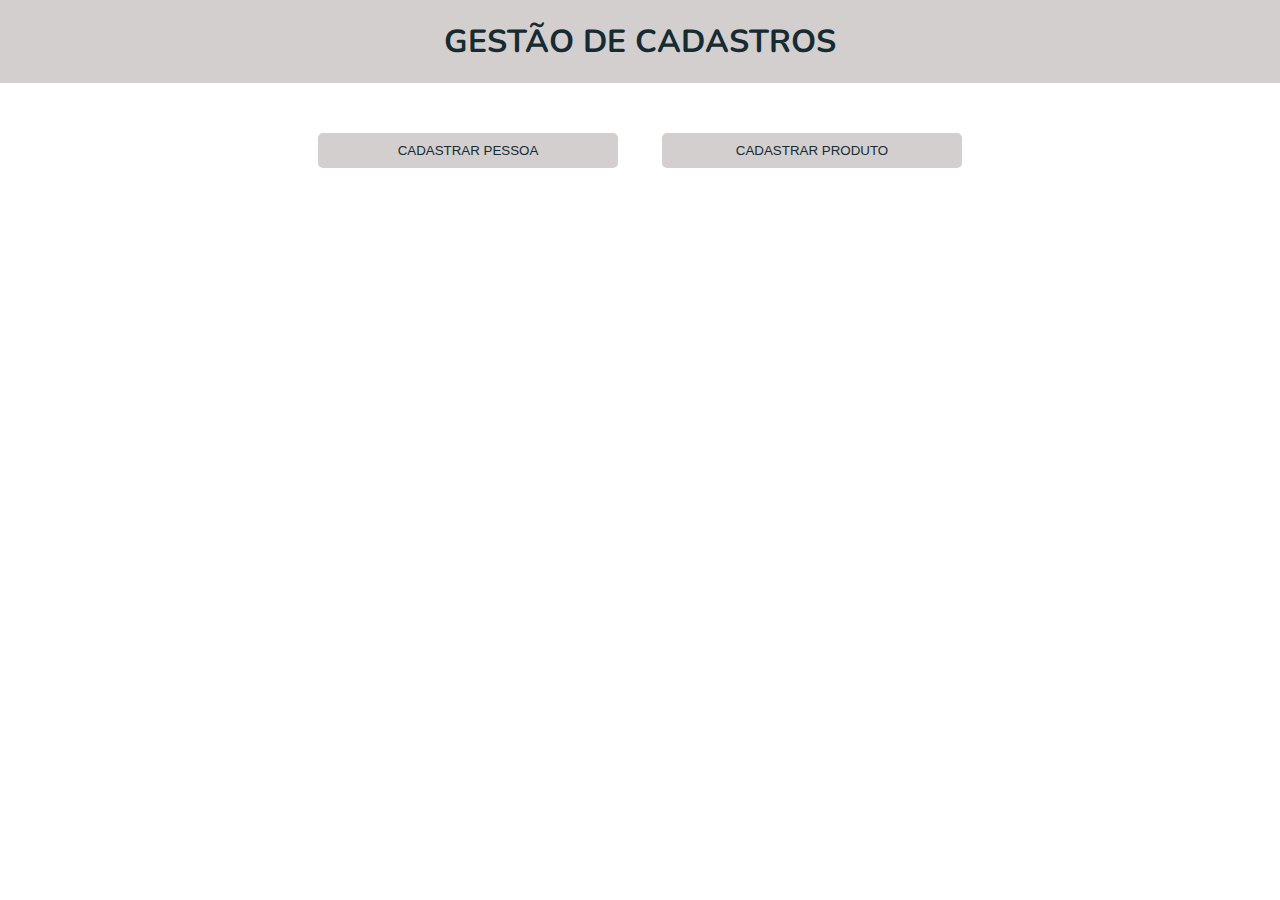
<file: index.html>
<!DOCTYPE html>
<html lang="en">

<head>
    <meta charset="UTF-8">
    <meta http-equiv="X-UA-Compatible" content="IE=edge">
    <meta name="viewport" content="width=device-width, initial-scale=1.0">
    <title>Gestão de cadastros</title>

    <link rel="stylesheet" href="style.css">
    <link rel="preconnect" href="https://fonts.googleapis.com">
    <link rel="preconnect" href="https://fonts.gstatic.com" crossorigin>
    <link href="https://fonts.googleapis.com/css2?family=Nunito:wght@200&display=swap" rel="stylesheet">
</head>

<body>
    <div class="container">
        <header>
            <h1 class="title">GESTÃO DE CADASTROS</h1>
        </header>

        <div class="buttons">
            <a href="person.html"><button>CADASTRAR PESSOA</button></a>
            <a href="product.html"><button>CADASTRAR PRODUTO</button></a>

            
        </div>

    </div>


</body>

</html>
</file>
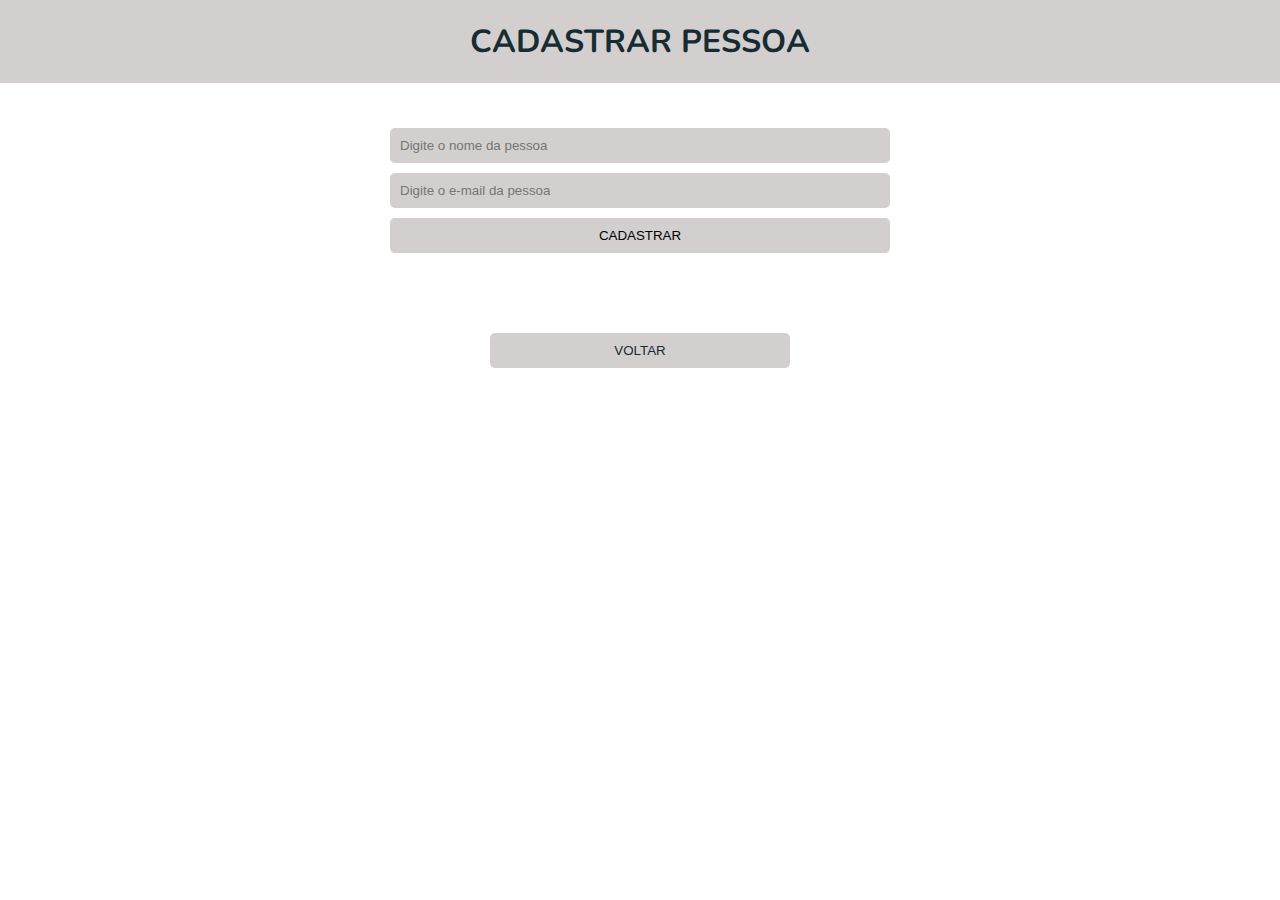
<file: person.html>
<!DOCTYPE html>
<html lang="en">

<head>
    <meta charset="UTF-8">
    <meta http-equiv="X-UA-Compatible" content="IE=edge">
    <meta name="viewport" content="width=device-width, initial-scale=1.0">
    <title>Cadastrar Pessoa</title>

    <link rel="stylesheet" href="style.css">
    <link rel="preconnect" href="https://fonts.googleapis.com">
    <link rel="preconnect" href="https://fonts.gstatic.com" crossorigin>
    <link href="https://fonts.googleapis.com/css2?family=Nunito:wght@200&display=swap" rel="stylesheet">
</head>

<body>
    <div class="container">
        <header>
            <h1 class="title">CADASTRAR PESSOA</h1>
        </header>

        <div class="formContainer">           

            <form>
                <input type="text" id="name" name="name" placeholder="Digite o nome da pessoa"> <br>
                <input type="text" id="email" name="email" placeholder="Digite o e-mail da pessoa"> <br>
                <input type="submit" value="CADASTRAR" onclick="saveNewPerson()">

            </form>

        </div>


        


        <div class="buttons">
            <a href="index.html"><button>VOLTAR</button></a>            
        </div>

        

    </div>


</body>
<script src="script.js"></script>
</html>
</file>
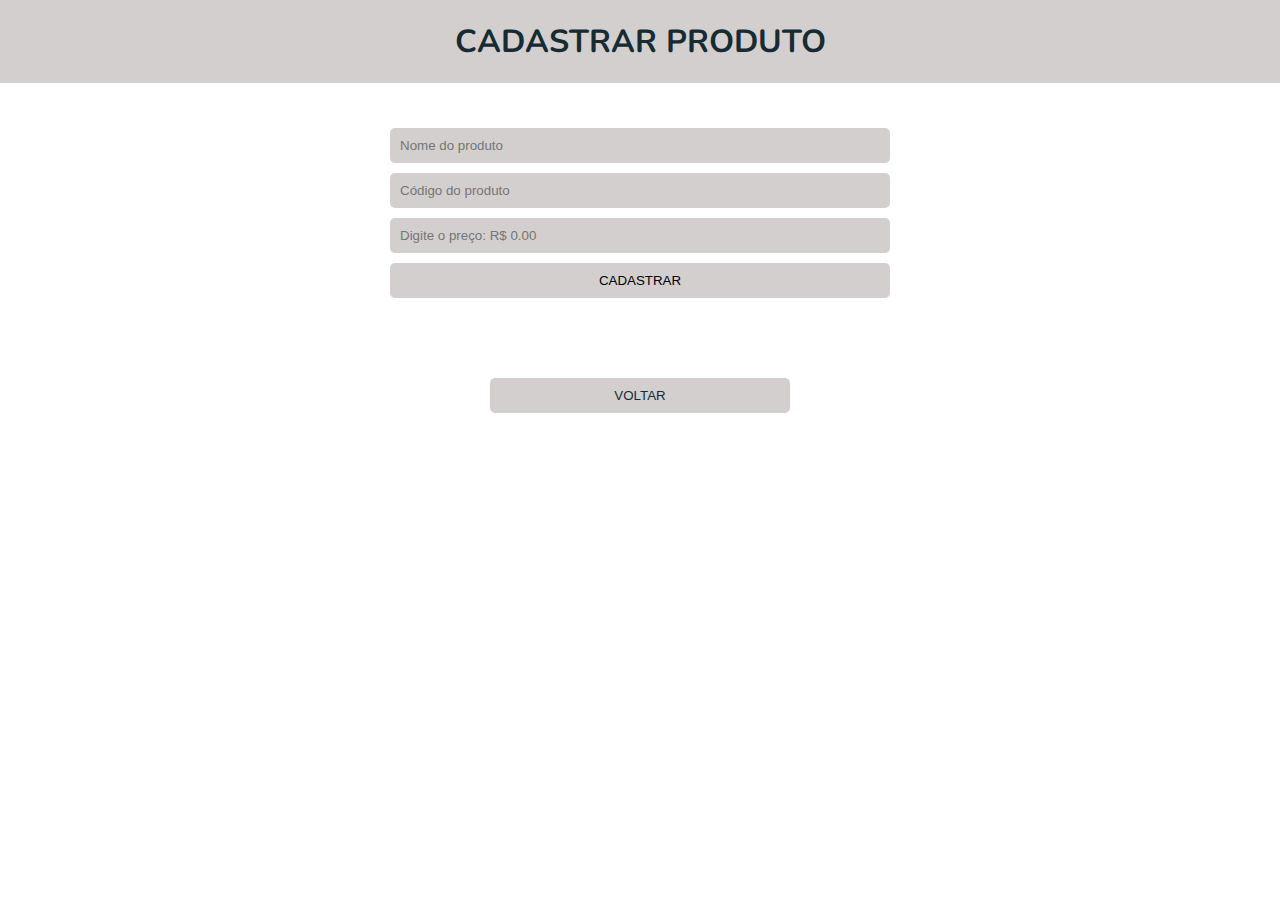
<file: product.html>
<!DOCTYPE html>
<html lang="en">

<head>
    <meta charset="UTF-8">
    <meta http-equiv="X-UA-Compatible" content="IE=edge">
    <meta name="viewport" content="width=device-width, initial-scale=1.0">
    <title>Cadastrar Produto</title>

    <link rel="stylesheet" href="style.css">
    <link rel="preconnect" href="https://fonts.googleapis.com">
    <link rel="preconnect" href="https://fonts.gstatic.com" crossorigin>
    <link href="https://fonts.googleapis.com/css2?family=Nunito:wght@200&display=swap" rel="stylesheet">
</head>

<body>
    <div class="container">
        <header>
            <h1 class="title">CADASTRAR PRODUTO</h1>
        </header>

        <div class="formContainer">           

            <form>
                <input type="text" id="productName" name="productName" placeholder="Nome do produto"> <br>
                <input type="text" id="code" name="code" placeholder="Código do produto"> <br>
                <input type="number" id="price" step="0.01" name="code" placeholder="Digite o preço: R$ 0.00"> <br>
                <input type="submit" value="CADASTRAR" onclick="saveNewProduct()">

            </form>

        </div>

        <div class="buttons">
            <a href="index.html"><button>VOLTAR</button></a>            
        </div>

        

    </div>


</body>
<script src="script.js"></script>


</html>
</file>
<file: style.css>
*{
    margin: 0;
    padding: 0;
}

body{
    font-family: 'Nunito', sans-serif;
}
.container{    
    margin: auto; 
}

header{
    background-color:rgb(212, 207, 207);
    text-align: center;
    color: #162B32;
    padding: 20px;    
}

.buttons{
    padding: 50px;
    text-align: center;
}

button{
    background-color: rgb(212, 207, 207);
    color: #162B32;
    padding: 10px;
    border-radius: 5px;
    border: none;
    width: 300px;
    margin-left: 20px;
    margin-right: 20px;   
    
    
}

button:hover{
    background-color:rgb(175, 170, 170);   
}

.formContainer{
    max-width: 500px;
    text-align: center;
    margin: auto;
    margin-top: 25px;
    padding: 20px;    
}

input{
    width: 100%;
    box-sizing: border-box;
    padding: 10px;    
    margin-bottom: 10px;
    border-radius: 5px;
    border: none;
    background-color: rgb(212, 207, 207);    
}

input[type="submit"]:hover{
    width: 100%;
    box-sizing: border-box;
    padding: 10px;    
    margin-bottom: 10px;
    border-radius: 5px;
    border: none;
    background-color:rgb(175, 170, 170);    
}
</file>
